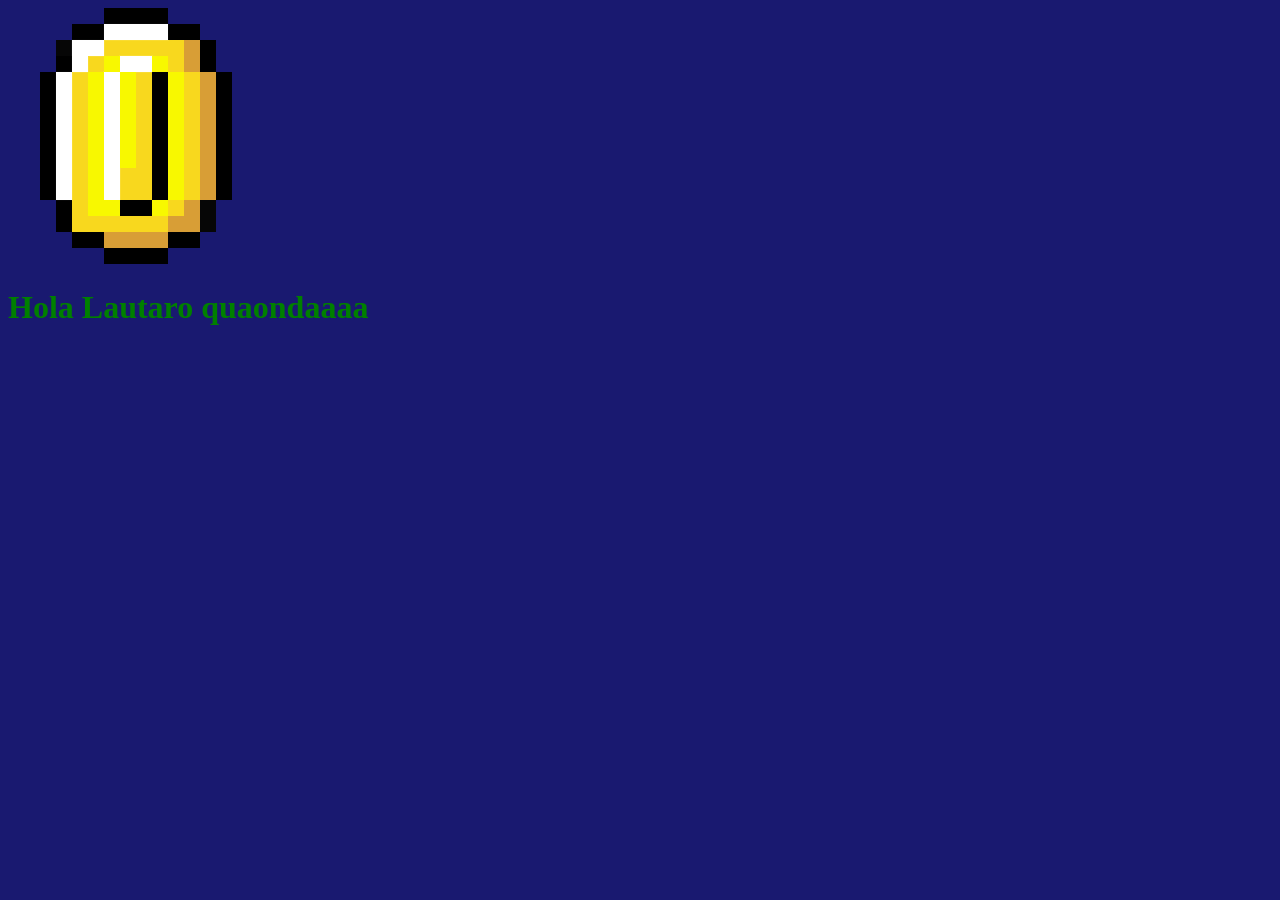
<file: docs/index.html>
<!doctype html><html lang="en"><head><meta charset="UTF-8"><meta name="viewport" content="width=device-width,initial-scale=1"><meta http-equiv="X-UA-Compatible" content="ie=edge"><title>Webpacks</title><link href="main.52253bace4cdc7daf892.css" rel="stylesheet"></head><body><img src="assets/Retro-Coin-icon.png" alt="aMarioCoin"><script src="main.43f1aff1fdacc5685d9a.js"></script></body></html>
</file>
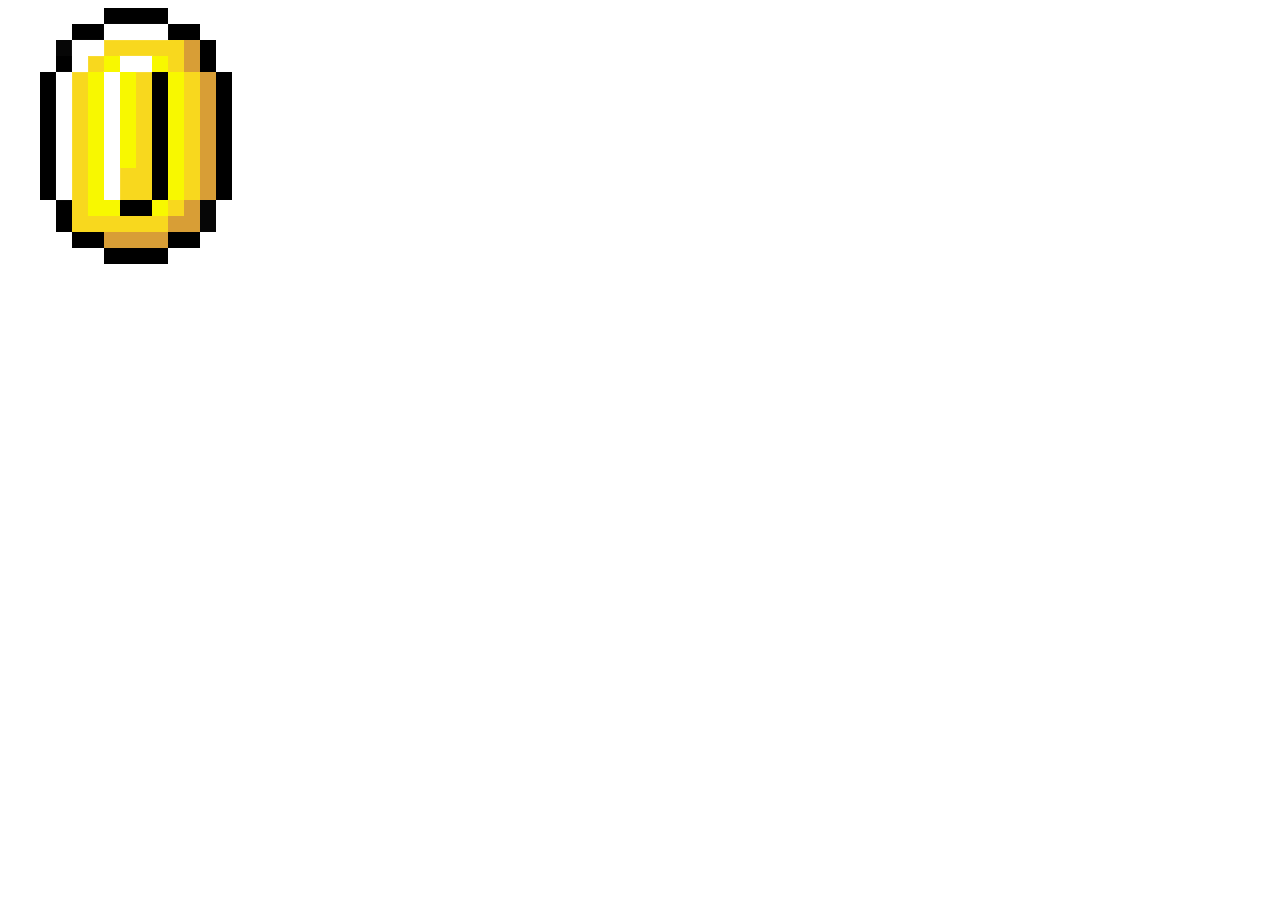
<file: src/index.html>
<!DOCTYPE html>
<html lang="en">
<head>
    <meta charset="UTF-8">
    <meta name="viewport" content="width=device-width, initial-scale=1.0">
    <meta http-equiv="X-UA-Compatible" content="ie=edge">
    <title>Webpacks</title>
</head>
<body>

    <img src="assets/Retro-Coin-icon.png" alt="aMarioCoin">
    
    
</body>
</html>
</file>
<file: docs/main.52253bace4cdc7daf892.css>
body,html{background-color:#191970}
</file>
